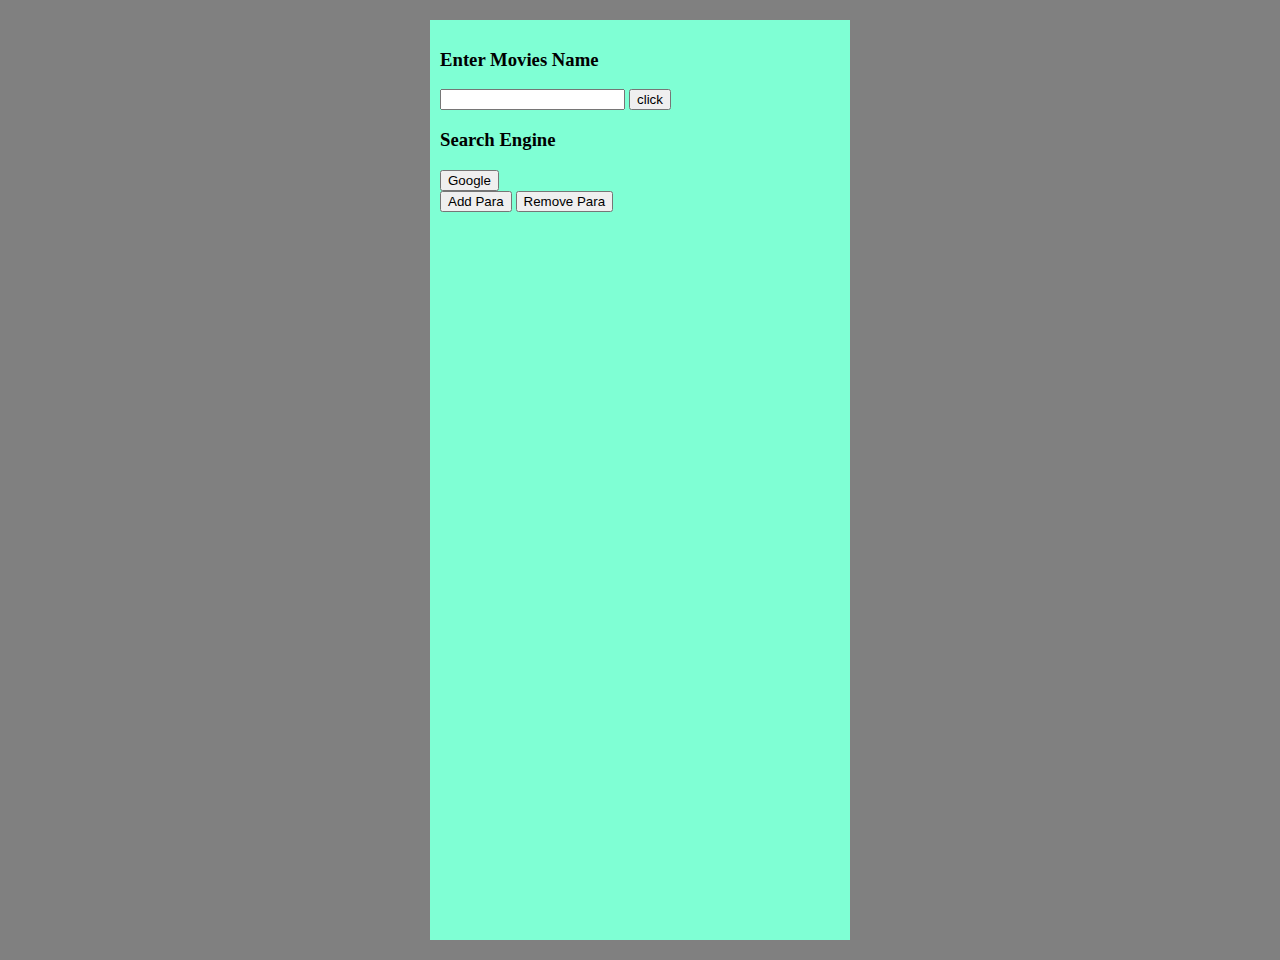
<file: index.html>
<html lang="en">
<head>
    <meta charset="UTF-8">
    <meta name="viewport" content="width=device-width, initial-scale=1.0">
    <meta http-equiv="X-UA-Compatible" content="ie=edge">
    <link rel="stylesheet" href="style.css">
    <title>Document</title>
</head>
<body>
    <div class="container">
    <h3>Enter Movies Name</h3>
    <input type="text" id="title_name">
    <button id="title">click</button>
    <!-- <p id="title_write"></p> -->
    <ul id="title_write">
        
    </ul>

    <h3>Search Engine</h3>
    <button onclick="window.location = 'https://www.google.com';">Google</button>

    <div id="div1">
        <button onclick="addpara()">Add Para</button>
        <button onclick="removepara()">Remove Para</button>
        
    </div>
    </div>

    <script>
    window.onload = function(){
        alert("loaded page");
    }    
    document.getElementById("title").addEventListener("click", myFunction);

    function myFunction(){
        var x = document.getElementById("title_name").value;
        var ul = document.getElementById("title_write");
        var li = document.createElement("li");
        li.appendChild(document.createTextNode(x));
        ul.appendChild(li);
        // document.getElementById("title_write").innerHTML= x;
        document.getElementById("title_name").value = "";
    }
    
    function addpara(){
        var para = document.createElement("p");
        var node = document.createTextNode("this is a paragraph");
        para.setAttribute("id","par_1");
        para.appendChild(node);
        

        var element = document.getElementById("div1");
        element.appendChild(para);
    }

    function removepara(){
        var parent = document.getElementById("div1");
        var child = document.getElementById("par_1");
        parent.removeChild(child);
    }

    </script>
</body>
</html>
</file>
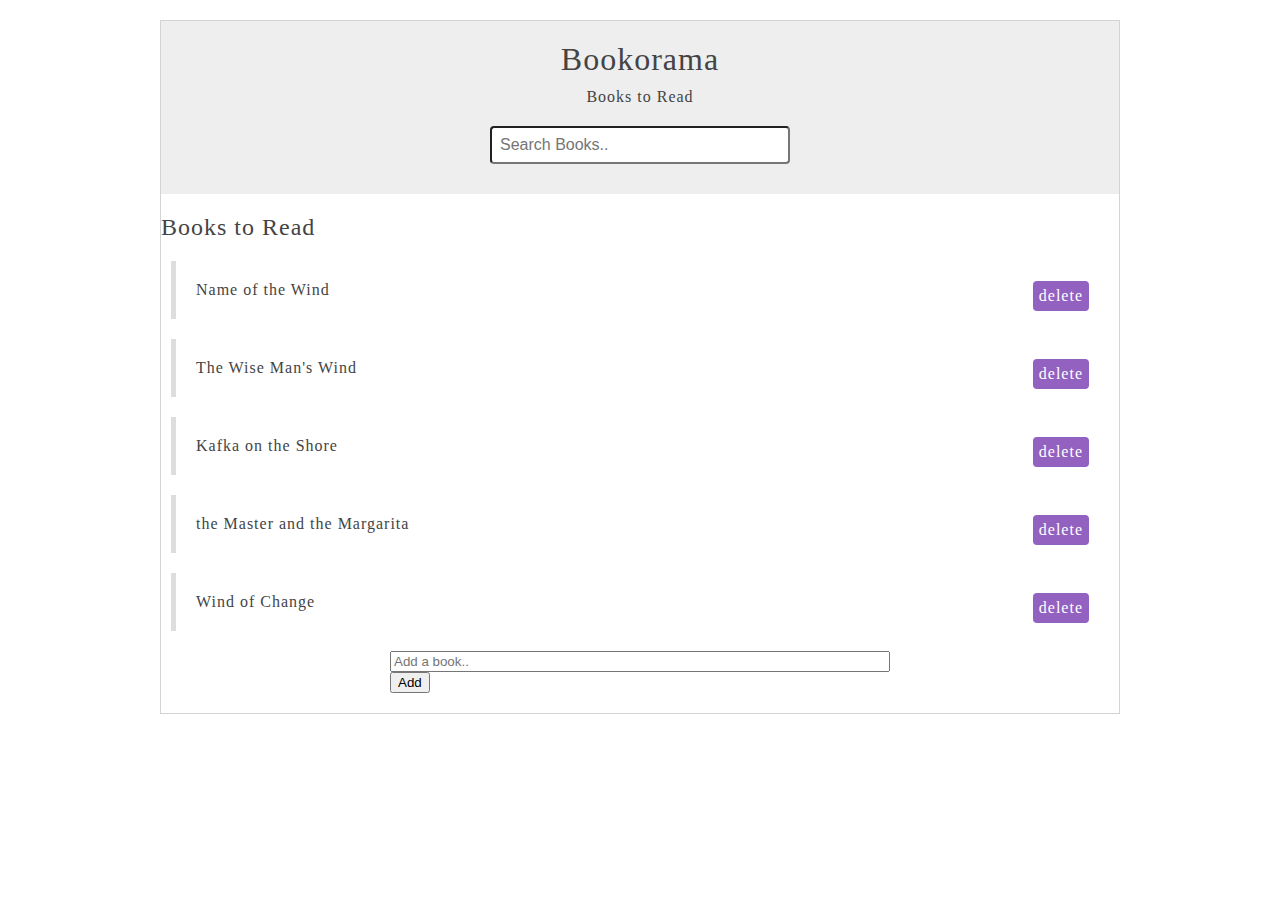
<file: index1.html>
<html>
	<head>
		<title>Javascript DOM</title>
		<link rel="stylesheet" href="stylr.css">
	</head>
	<body>
		<div id="wrapper">
			<header>
				<div class="" id="page-banner">
					<h1 class="title">Bookorama</h1>
					<p>Books to Read</p>
					<form action="" id="search-bboks">
						<input type="text" placeholder="Search Books..">
					</form>
				</div>
			</header>
			<div id="books-list">
				<h2 class="title">Books to Read</h2>
				<ul>
					<li>
						<span class="name">Name of the Wind</span>
						<span class="delete">delete</span>
					</li>
					<li>
						<span class="name">The Wise Man's Wind</span>
						<span class="delete">delete</span>
					</li>
					<li>
						<span class="name">Kafka on the Shore</span>
						<span class="delete">delete</span>
					</li>
					<li>
						<span class="name">the Master and the Margarita</span>
						<span class="delete">delete</span>
					</li>
					<li>
						<span class="name">Wind of Change</span>
						<span class="delete">delete</span>
					</li>
				</ul>
			</div>
			<form action="" id="add-book">
				<input type="text" placeholder="Add a book..">
				<button>Add</button>
			</form>
		</div>
		<script src="jav.js"></script>
	</body>
</html>
</file>
<file: style.css>
body,html{
    padding: 0;
    margin: 0;
    background: #808080;
    width: 100%;
}

.container{
    margin: 20px auto;
    padding: 10px;
    width: 400px;
    background-color: aquamarine;
    height: 100%;   
}
</file>
<file: stylr.css>
body{
	font-family: Tahoma;
	color: #444;
	letter-spacing: 1px;
}

h1,h2{
	font-weight: normal;
}

#wrapper{
	width: 90%;
	max-width: 960px;
	margin: 20px auto;
	box-sizing: border-box;
	padding: 0 0 20px;
	overflow: hidden;
	border: 1px solid lightgray;
}

#page-banner{
	background: #eee;
	padding: 10px 0;
}

#page-banner h1,#page-banner p{
	width: 100%;
	text-align: center;
	margin: 10px 0;
}

#page-banner input{
	width: 90%;
	max-width: 300px;
	margin: 20px auto;
	padding: 8px;
	display: block;
	border-radius: 4px;
	color: #444;
	font-size: 16px;
}

#book-list, #add-book {
	margin:30px;
}

#books-list ul{
	list-style-type: none;
	padding: 0;
}

#books-list li{
	padding: 20px;
	border-left: 5px solid #ddd;
	margin: 20px 10px;
}

#books-list li:hover{
	border-color: #9361bf;
}

.delete{
	background: #9361bf;
	float: right;
	padding: 6px;
	border-radius: 4px;
	color: white;
	cursor: pointer;
}

.delete:hover{
	background: #333;
}

#add-book{
	width: 500px;
	margin: 0 auto;
}

#add-book input{
	display: block;
	width: 100%;
}
</file>
